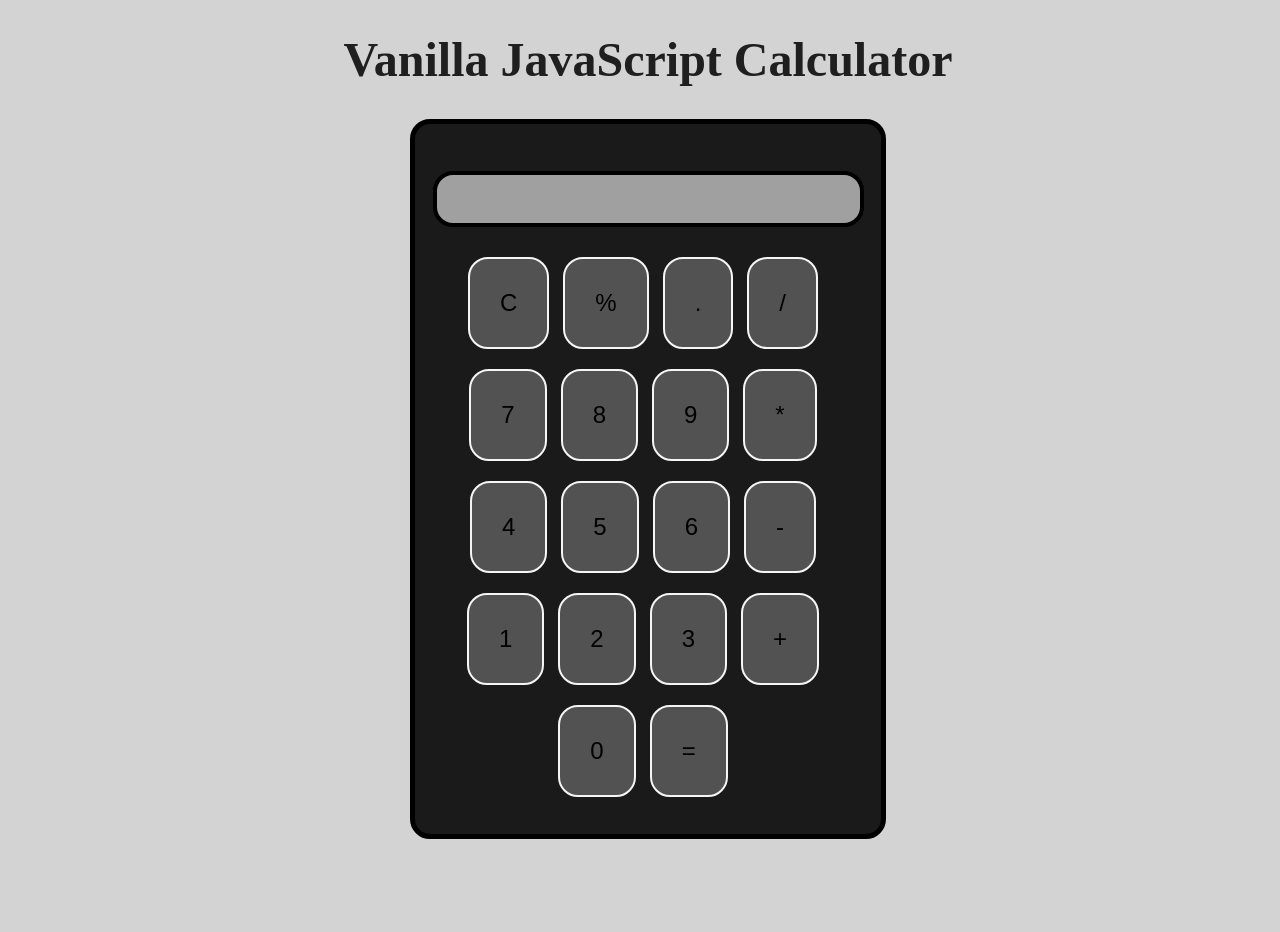
<file: index.html>
<!DOCTYPE html>
<html lang="en">
<head>
    <meta charset="UTF-8">
    <meta http-equiv="X-UA-Compatible" content="IE=edge">
    <meta name="author" content="Tarun Sachan">
    <meta name="description" content="Calculator App">
    <meta name="viewport" content="width=device-width, initial-scale=1.0">
    <link rel="shortcut icon" href="pics/icon.svg" type="image/x-icon">
    <link rel="stylesheet" href="styles/styles.css">
    <link rel="stylesheet" href="styles/utils.css">
    <title>Calculator</title>
</head>
<body>
    
    <h1 class="text-center">Vanilla JavaScript Calculator</h1>
    

    <div class="container mx-auto flex flex-col item-center">
        <div class="row">
            <input class="input" type="text">
        </div>
        <div class="row">
            <button class="button " >C</button>
            <button class="button " >%</button>
            <button class="button " >.</button>
            <button class="button " >/</button>
        </div>
        <div class="row">
            <button class="button " >7</button>
            <button class="button " >8</button>
            <button class="button " >9</button>
            <button class="button " >*</button>
        </div>
        <div class="row">
            <button class="button " >4</button>
            <button class="button " >5</button>
            <button class="button " >6</button>
            <button class="button " >-</button>
        </div>
        <div class="row">
            <button class="button " >1</button>
            <button class="button " >2</button>
            <button class="button " >3</button>
            <button class="button " >+</button>
        </div>
        <div class="row">            
            <button class="button " >0</button>
            <button class="button" >=</button>
        </div>
                       
            
        
        
    </div>


    <script src="script/script.js"></script>
</body>


</html>
</file>
<file: styles/styles.css>
html,body{
    height: 100%;
    width: 100%;
    background-color: lightgray;
}

.button{
   padding: 30px; 
   margin-top: 10px;
   margin-right: 10px;
   font-weight: 400;
   font-size: 1.5rem;
   border: 2px solid whitesmoke;
   border-radius: 20px;
   cursor: pointer;
   background: rgb(82, 82, 82);
   
   
}
button:hover{
    background-color: grey;
    color: whitesmoke;
    border: 2px solid whitesmoke;
   
}
.row{
    padding: 5px;
    margin-left: 10px;
    margin-right: 10px;
    
}
.row input{
    
    margin: 10px;
    padding-left: 20px;
    padding-top: 10px;
    /* padding-bottom: 10px; */
    font-size: 2rem;
    border: 4px solid  black;
    border-radius: 20px;
    background-color: rgb(160, 160, 160);
}
.container{
    
    border: 5px solid black;
    max-width: 450px;
    min-width: 450px;
    padding: .5rem;
    border-radius: 20px;
    background-color: rgb(26, 26, 26);
    padding-bottom: 2rem;
    padding-top: 2rem;
    
}
h2 a{
    font-style: italic;
    font-weight: 100;
    text-decoration: none;
}
h2 a:hover {
    color: grey;
    font-weight: 900;
    font-style: normal;
}
h2 a:visited{
    color: grey;
}

.button last{
    padding-left: 20rem;
}

h1{
    font-size: 3rem;
    font-weight: 900;
    color: rgba(0, 0, 0, 0.855);
    
}
h1:hover{
    text-decoration: underline;
    color:darkcyan;
    font-style: italic;
    

}
</file>
<file: styles/utils.css>
.text-center{
    text-align: center;
}

.bg-red{
    background: red;
}

.mx-auto{
    margin:auto;
}
.flex{
    display: flex;
    
}
.flex-col{
    flex-direction: column;
}
.item-center{
    align-items: center;
    justify-content: center;
}
</file>
